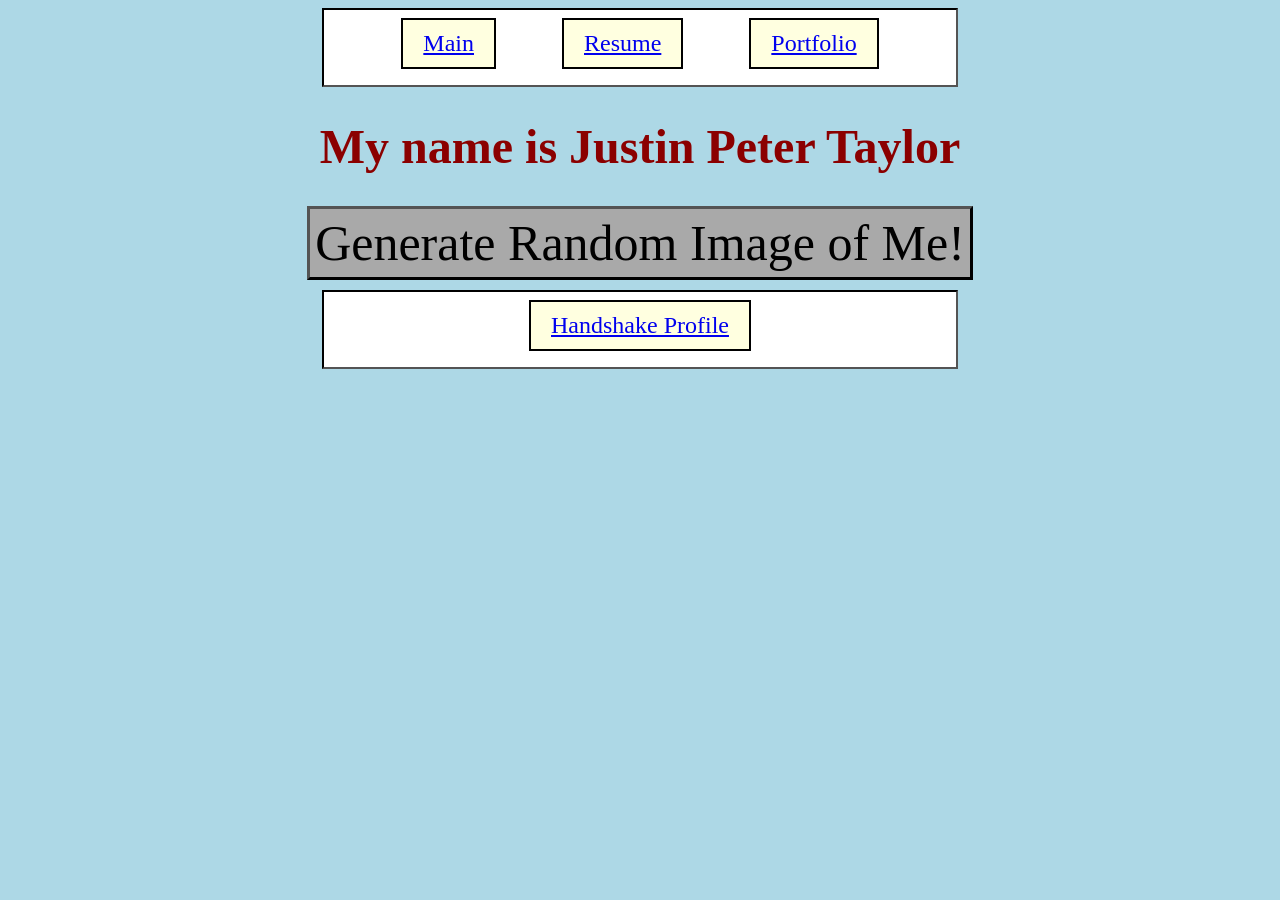
<file: index.html>
<html lang="en-US">
	<head>
		<title>Main</title>
        <link rel="stylesheet" href="style.css">
	</head>
    <body class="bluebackground">
        <header>
        <!---https://www.reddit.com/r/HTML/comments/145clqy/how_to_apply_the_same_header_to_multiple_html/-->
        <iframe src="header.html" title="Page Navigation"></iframe>
        </header>

        <main>
        <h1>My name is Justin Peter Taylor</h1>
        <!--There is no precise source I can recall for a random image generator button that starts out slowly cycling through images before rapidly cycling and hitting an end, but I do remember clips of clicking a button and having images rapidly flash, and figured that might look cool for this project-->
        <button id="random-button">Generate Random Image of Me!</button>
        <div>
            <img alt="Randomly generated image of Justin" src="images/self_photo.jpg" height=500px class="hidden" id="main-image">
        </div>
        </main>

        <footer>
        <iframe src="footer.html" title="Links to professional platforms"></iframe>
        </footer>

        <script src="indexButtons.js"></script>
    </body>
</html>
</file>
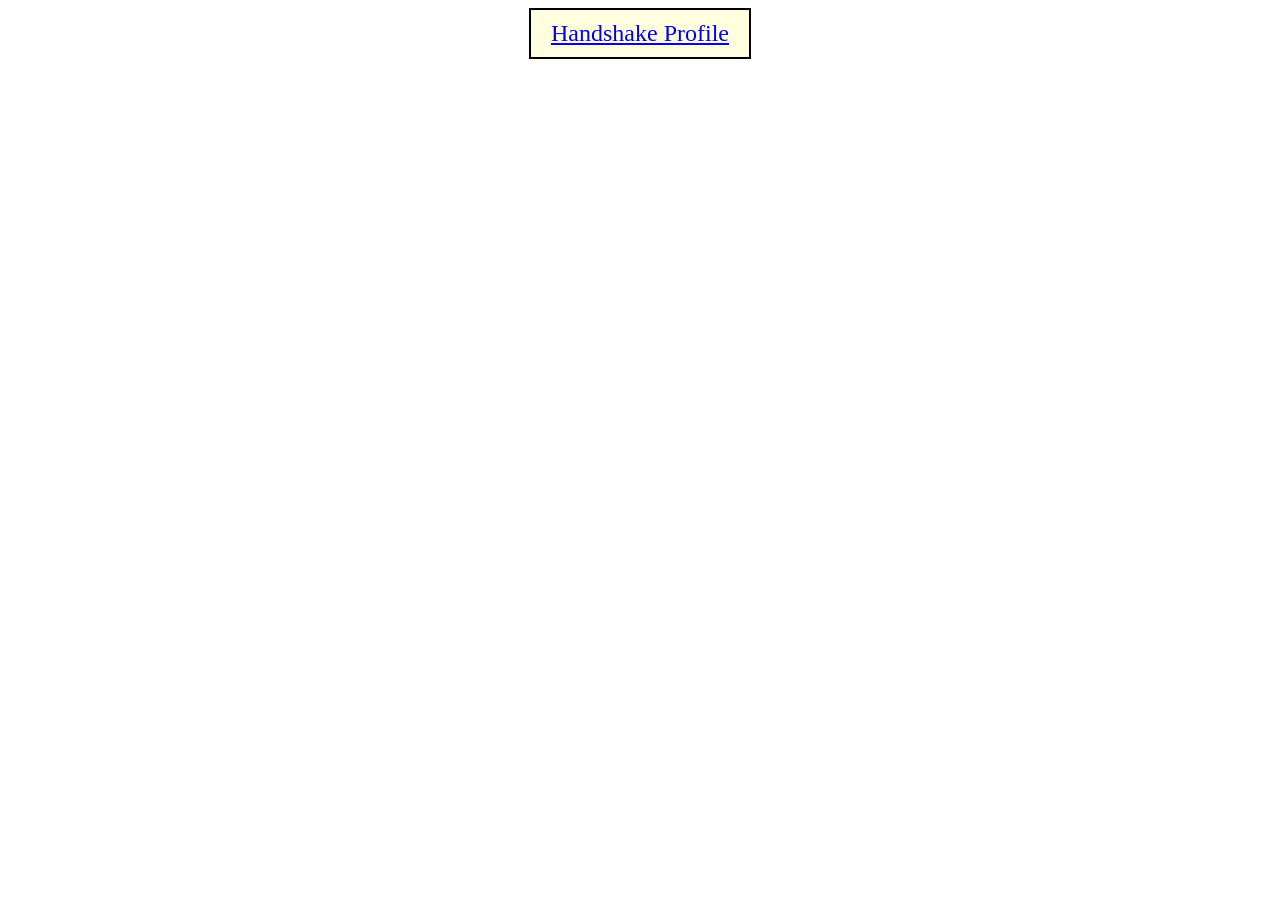
<file: footer.html>
<html>
    <head>
        <title>Footer</title>
        <link rel="stylesheet" href="style.css">
    </head>
    <body>
        <p class ="navcenter">
            <a href="https://app.joinhandshake.com/profiles/d6cyum" target="_parent" class="navlink">Handshake Profile</a>
        </p>
    </body>
</html>
</file>
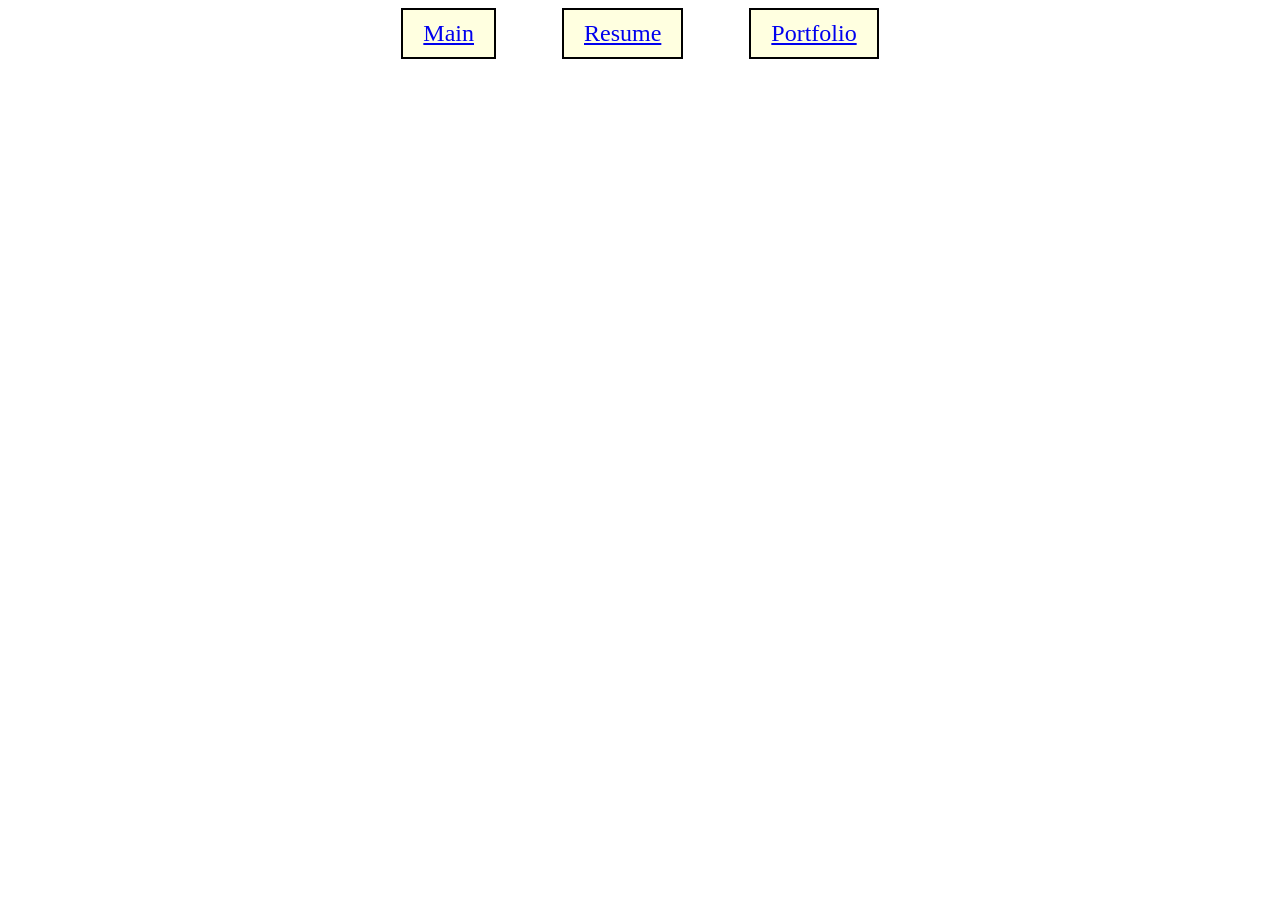
<file: header.html>
<!---https://www.reddit.com/r/HTML/comments/145clqy/how_to_apply_the_same_header_to_multiple_html/-->
<html>
    <head>
        <title>Header</title>
        <link rel="stylesheet" href="style.css">
    </head>
    <body>
        <p class ="navcenter">
            <a href="index.html" target="_parent" class ="navlink">Main</a>
            <a href="resume.html" target="_parent" class ="navlink">Resume</a>
            <a href="portfolio.html" target="_parent" class ="navlink">Portfolio</a>
        </p>
    </body>
</html>
</file>
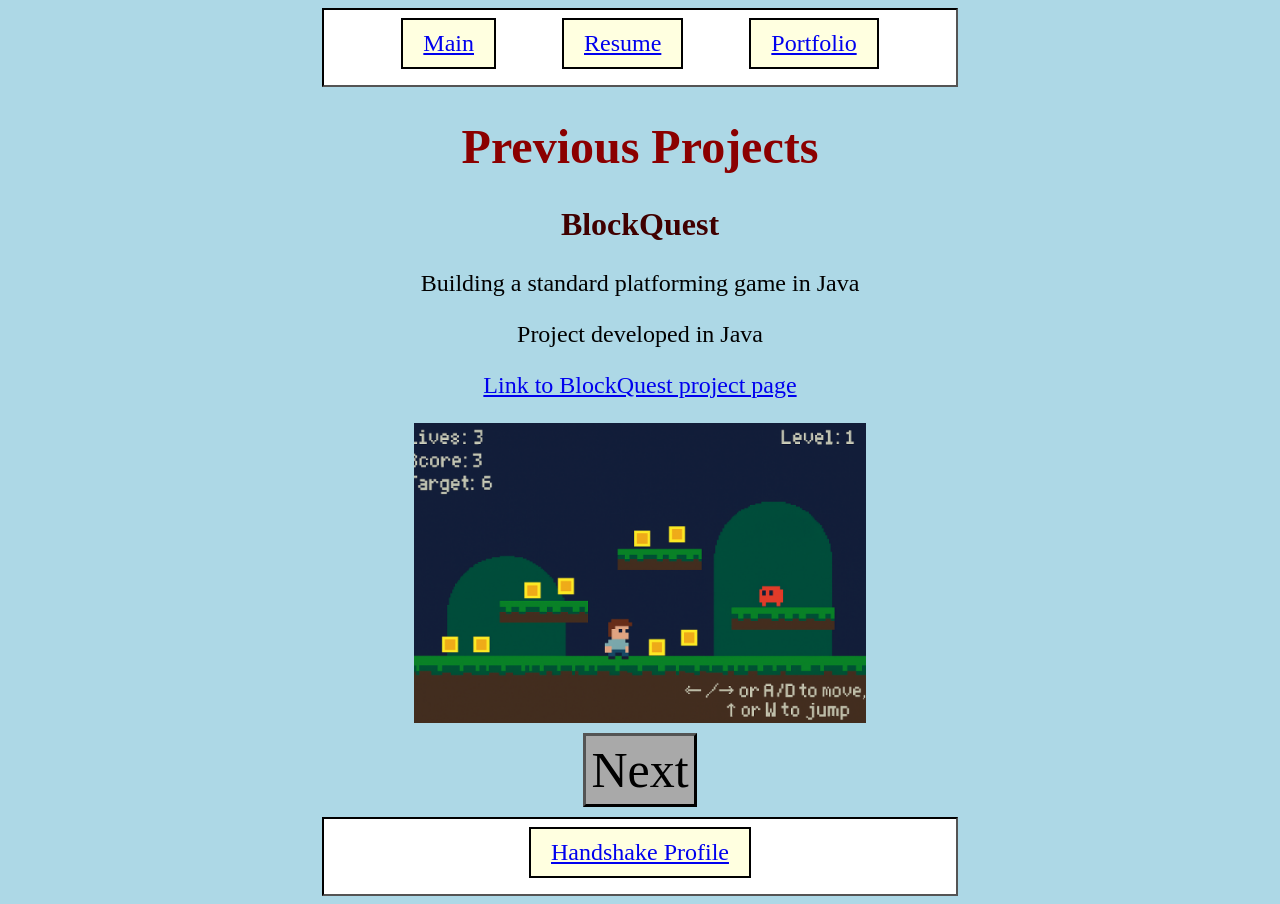
<file: portfolio.html>
<html lang="en-US">
    <head>
        <title>Portfolio</title>
        <link rel="stylesheet" href="style.css">
    </head>
    <body class="bluebackground">
        <header>
        <!---https://www.reddit.com/r/HTML/comments/145clqy/how_to_apply_the_same_header_to_multiple_html/-->
        <iframe src="header.html" title="Page Navigation"></iframe>
        </header>

        <main>
        <h1>Previous Projects</h1>
        <div id="Project1">
            <h2>BlockQuest</h2>
            <p>Building a standard platforming game in Java</p>
            <p>Project developed in Java</p>
            <p><a href="https://docs.google.com/document/d/1q5FTqlw0rpgZEvzl1leIqs5eEBZR0tnct6TSTL_-6rA/">Link to BlockQuest project page</a></p>
            <img src="images/block_quest_photo.png" alt="Pixelated game with platforms and collectables" height=300px>
        </div>
        <div id="Project2" class="hidden">
            <h2>Favorite Things</h2>
            <p>Constructing an interactive website to demonstrate abilities in Web Programing</p>
            <p>Project developed in HTML, css, and JavaScript</p>
            <p><a href="https://docs.google.com/document/d/1igERo45B-JuAb3gfoF7FdproxujXvckRO4GReBhj2H4/">Link to Favorite Things project page</a></p>
            <img src="images/favorite_things_site.png" alt="Website with value changing buttons" height=300px>
        </div>
        <button id="next">Next</button>
        <button id="back" class="hidden">Back</button>
        </main>

        <footer>
        <iframe src="footer.html" title="Links to professional platforms"></iframe>
        </footer>
        
        <script src="portfolioButtons.js"></script>
    </body>
</html>
</file>
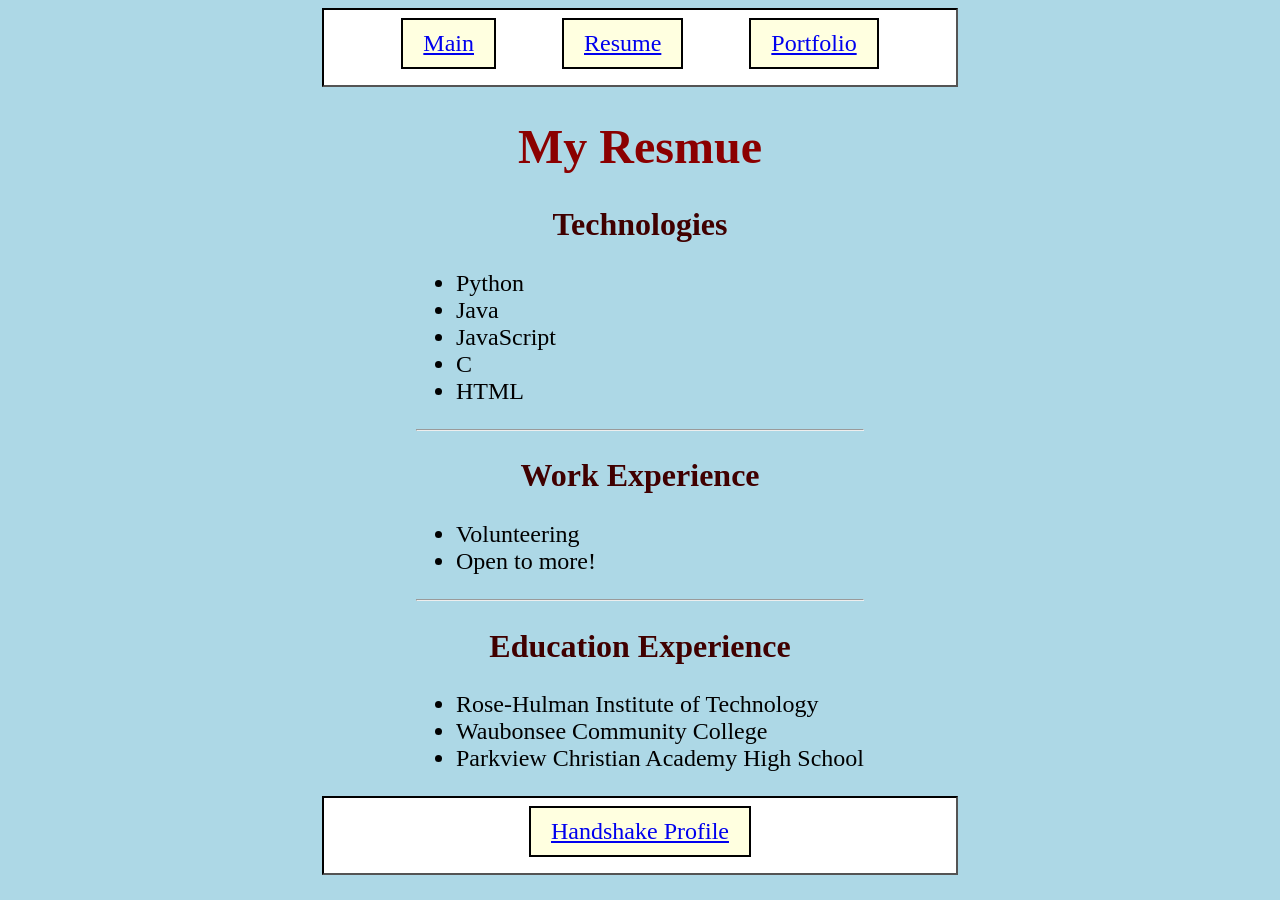
<file: resume.html>
<html lang="en-US">
	<head>
		<title>Resume</title>
        <link rel="stylesheet" href="style.css">
	</head>
    <body class="bluebackground">
        <!---https://www.reddit.com/r/HTML/comments/145clqy/how_to_apply_the_same_header_to_multiple_html/-->
        <header>
        <iframe src="header.html" title="Page Navigation"></iframe>
        </header>

        <main>
        <h1>My Resmue</h1>

        <h2>Technologies</h2>
        <div class="listcenterer">
        <ul>
            <li>Python</li>
            <li>Java</li>
            <li>JavaScript</li>
            <li>C</li>
            <li>HTML</li>
        </ul>

        <hr>

        <h2>Work Experience</h2>
        <ul>
            <li>Volunteering</li>
            <li>Open to more!</li>
        </ul>

        <hr>

        <h2>Education Experience</h2>
        <ul>
            <li>Rose-Hulman Institute of Technology</li>
            <li>Waubonsee Community College</li>
            <li>Parkview Christian Academy High School</li>
        </ul>
        </div>
        </main>

        <footer>
        <iframe src="footer.html" title="Links to professional platforms"></iframe>
        </footer>

        <script src="interactivity.js"></script>
    </body>
</html>
</file>
<file: style.css>
h1 {
    color: darkred;
    text-align: center;
    font-size: 3em;
}
h2 {
    color: rgb(64, 0, 0);
    text-align: center;
    font-size: 2em;
}
p {
    text-align: center;
    font-size: 1.5em;
}
ul {
    font-size: 1.5em;
}
img {
    display: block;
    margin: auto;
    margin-bottom: 10px;
}
.listcenterer {
    display: block;
    width: fit-content;
    margin: auto;
}
body.bluebackground {
    background-color: lightblue;
}
iframe {
    display: block;
    height: 75px;
    width: 50%;
    background-color: white;
    border-color: black;
    text-align: center;
    margin: auto;
}
.navlink {
    display: inline-block;
    border: 2px, solid, black;
    background-color: lightyellow;
    padding-left: 20px;
    padding-right: 20px;
    padding-top: 10px;
    padding-bottom: 10px;
    margin-left: 30px;
    margin-right: 30px;
}
button{
    display: block;
    margin: auto;
    border-width: 3px;
    font-size: 50px;
    margin-bottom: 10px;
    font-family: 'Times New Roman', Times, serif;
    padding: 5px;
    background-color: darkgray;
}
.hidden {
    display: none;
}

p:hover {
    font-style: italic;
}
h1:hover {
    font-style: italic;
}
h2:hover {
    font-style: italic;
}
button:hover {
    font-style: italic;
    background-color: lightcoral;
}
</file>
